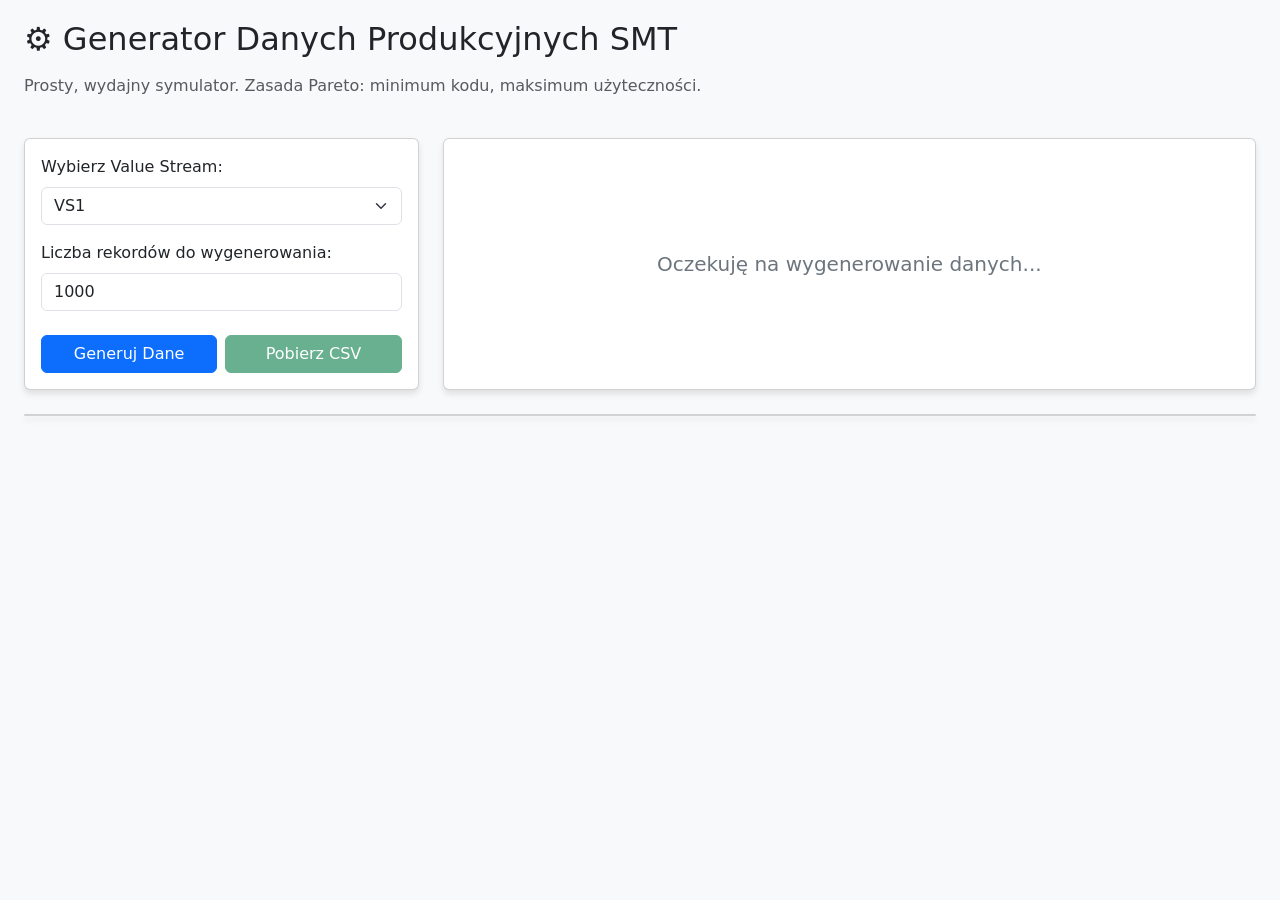
<file: csv_generator.html>
<!DOCTYPE html>
<html lang="pl">
<head>
    <meta charset="UTF-8">
    <meta name="viewport" content="width=device-width, initial-scale=1.0">
    <title>Symulator Danych Produkcyjnych 2026</title>
    <!-- Klasyka: Bootstrap do szybkiego i schludnego UI -->
    <link href="https://cdn.jsdelivr.net/npm/bootstrap@5.3.3/dist/css/bootstrap.min.css" rel="stylesheet">
    <style>
        body { background-color: #f8f9fa; padding-top: 20px; }
        .card { box-shadow: 0 4px 6px rgba(0,0,0,0.1); }
        .table-responsive { max-height: 500px; overflow-y: auto; }
        thead { position: sticky; top: 0; background-color: #fff; z-index: 1; }
        .pass { color: #198754; font-weight: bold; }
        .fail { color: #dc3545; font-weight: bold; }
    </style>
</head>
<body>

<div class="container-fluid px-4">
    <div class="row mb-4">
        <div class="col-12">
            <h2 class="mb-3">⚙️ Generator Danych Produkcyjnych SMT</h2>
            <p class="text-muted">Prosty, wydajny symulator. Zasada Pareto: minimum kodu, maksimum użyteczności.</p>
        </div>
    </div>

    <div class="row mb-4">
        <div class="col-md-4">
            <div class="card p-3">
                <label for="valueStream" class="form-label">Wybierz Value Stream:</label>
                <select id="valueStream" class="form-select mb-3">
                    <option value="VS1">VS1</option>
                    <option value="VS2">VS2</option>
                    <option value="VS3">VS3</option>
                    <option value="VS4">VS4</option>
                </select>

                <label for="recordCount" class="form-label">Liczba rekordów do wygenerowania:</label>
                <input type="number" id="recordCount" class="form-control mb-4" min="500" max="10000" step="100" value="1000">
                
                <div class="d-flex gap-2">
                    <button class="btn btn-primary w-50" onclick="generateData()">Generuj Dane</button>
                    <button class="btn btn-success w-50" id="downloadBtn" onclick="downloadCSV()" disabled>Pobierz CSV</button>
                </div>
            </div>
        </div>
        <div class="col-md-8">
            <div class="card p-3 h-100 justify-content-center">
                <h5 id="statusText" class="text-center text-secondary m-0">Oczekuję na wygenerowanie danych...</h5>
            </div>
        </div>
    </div>

    <div class="card p-0">
        <div class="table-responsive">
            <table class="table table-sm table-hover table-bordered m-0" id="dataTable" style="display: none;">
                <thead class="table-dark">
                    <tr>
                        <th>Timestamp</th>
                        <th>Value_Stream</th>
                        <th>Batch_ID</th>
                        <th>Product_SN</th>
                        <th>Station_ID</th>
                        <th>Tester_Type</th>
                        <th>Status</th>
                        <th>Error_Code</th>
                        <th>Measured_Value</th>
                        <th>Cost_Impact</th>
                        <th>Shift</th>
                        <th>Team</th>
                    </tr>
                </thead>
                <tbody id="tableBody"></tbody>
            </table>
        </div>
    </div>
</div>

<script>
    // Klasyka produkcyjna: tablice konfiguracyjne zamiast hardkodowania 
    const STATIONS = [
        { id: 'SPI', errors: ['ERR_EXCESS_PASTE', 'ERR_INSUFF_PASTE'], val: pass => pass ? `${randomInt(90, 110)}%` : `${randomInt(130, 160)}%` },
        { id: 'PnP', errors: ['ERR_MISSING_COMP', 'ERR_MISALIGNMENT'], val: pass => pass ? `0.0${randomInt(1, 5)}mm` : `0.${randomInt(15, 60)}mm` },
        { id: 'AOI_Pre', errors: ['ERR_TOMBSTONE', 'ERR_MISSING_COMP'], val: () => 'NA' },
        { id: 'Transport', errors: ['ERR_SENSOR_TIMEOUT', 'ERR_BOARD_JAM'], val: () => 'NA' },
        { id: 'Reflow_Oven', errors: ['ERR_TEMP_OOR'], val: pass => pass ? `${(Math.random() * 3 - 1.5).toFixed(1)} C` : `${(Math.random() * 5 + 3).toFixed(1)} C` },
        { id: 'AOI_Post', errors: ['ERR_SOLDER_BALL', 'ERR_BRIDGING', 'ERR_TOMBSTONE'], val: () => 'NA' }
    ];

    let generatedRecords = [];
    let currentUsedVS = 'VS1'; // Pamięta VS użyty podczas ostatniego generowania

    function randomInt(min, max) {
        return Math.floor(Math.random() * (max - min + 1) + min);
    }

    function formatTime(date) {
        return date.toISOString().replace('T', ' ').substring(0, 19);
    }

    function generateData() {
        const targetCount = parseInt(document.getElementById('recordCount').value);
        if (targetCount < 500 || targetCount > 10000) {
            alert('Wybierz wartość między 500 a 10000');
            return;
        }

        // Pobieramy aktualnie wybrany VS
        currentUsedVS = document.getElementById('valueStream').value;

        generatedRecords = [];
        let snCounter = 1;
        // Zaczynamy symulację od jakiegoś punktu w czasie
        let baseTime = new Date('2026-05-25T06:00:00'); 
        
        // Pętla tworząca produkty. Każdy produkt to 6 rekordów (stacji)
        while (generatedRecords.length < targetCount) {
            const productSN = `SN-${String(snCounter).padStart(6, '0')}`;
            // Symulacja równoległej pracy linii - start nowego produktu co ok. 20 sekund
            let productTime = new Date(baseTime.getTime() + (snCounter * 20000));

            for (let i = 0; i < STATIONS.length; i++) {
                if (generatedRecords.length >= targetCount) break;

                const station = STATIONS[i];
                // Czas przebywania na stacji (20-60 sekund)
                productTime = new Date(productTime.getTime() + randomInt(20000, 60000));
                
                // Realia produkcyjne: 92% yield na stację (zasada Pareto w awaryjności)
                const isPass = Math.random() < 0.92; 
                const status = isPass ? 'PASS' : 'FAIL';
                const errorCode = isPass ? 'NONE' : station.errors[randomInt(0, station.errors.length - 1)];
                const measuredValue = station.val(isPass);
                
                // Koszty tylko gdy FAIL (od 2.50 do 15.00)
                const costImpact = isPass ? '0.00' : (Math.random() * 12.5 + 2.5).toFixed(2);
                
                // Dodajemy znak + do pomiarów pieca
                let finalVal = measuredValue;
                if(station.id === 'Reflow_Oven' && isPass && parseFloat(measuredValue) > 0) {
                    finalVal = '+' + measuredValue;
                }

                generatedRecords.push({
                    Timestamp: formatTime(productTime),
                    Value_Stream: currentUsedVS, // Używamy wybranego VS
                    Batch_ID: 'DC-2621',
                    Product_SN: productSN,
                    Station_ID: station.id,
                    Tester_Type: 'In-line',
                    Status: status,
                    Error_Code: errorCode,
                    Measured_Value: finalVal,
                    Cost_Impact: costImpact,
                    Shift: '06:00-14:00',
                    Team: 'Brygada 1'
                });
            }
            snCounter++;
        }

        renderTable();
        document.getElementById('downloadBtn').disabled = false;
        document.getElementById('statusText').innerHTML = `✅ Pomyślnie wygenerowano <b>${generatedRecords.length}</b> rekordów dla <b>${currentUsedVS}</b>.`;
    }

    function renderTable() {
        const tbody = document.getElementById('tableBody');
        tbody.innerHTML = '';
        
        // Renderujemy tylko max 100 pierwszych do podglądu, żeby nie zamulić przeglądarki (DOM jest drogi)
        const displayLimit = Math.min(generatedRecords.length, 100);
        
        for (let i = 0; i < displayLimit; i++) {
            const r = generatedRecords[i];
            const statusClass = r.Status === 'PASS' ? 'pass' : 'fail';
            
            tbody.innerHTML += `
                <tr>
                    <td>${r.Timestamp}</td>
                    <td><strong>${r.Value_Stream}</strong></td>
                    <td>${r.Batch_ID}</td>
                    <td>${r.Product_SN}</td>
                    <td>${r.Station_ID}</td>
                    <td>${r.Tester_Type}</td>
                    <td class="${statusClass}">${r.Status}</td>
                    <td>${r.Error_Code}</td>
                    <td>${r.Measured_Value}</td>
                    <td>${r.Cost_Impact}</td>
                    <td>${r.Shift}</td>
                    <td>${r.Team}</td>
                </tr>
            `;
        }
        
        document.getElementById('dataTable').style.display = 'table';
        if (generatedRecords.length > 100) {
            tbody.innerHTML += `<tr><td colspan="12" class="text-center text-muted">... Pokazano 100 pierwszych rekordów ...</td></tr>`;
        }
    }

    function downloadCSV() {
        if (!generatedRecords.length) return;

        // Przygotowanie zawartości CSV
        const headers = Object.keys(generatedRecords[0]);
        const csvRows = [headers.join(',')];

        for (const row of generatedRecords) {
            const values = headers.map(header => row[header]);
            csvRows.push(values.join(','));
        }

        // Budowanie nazwy pliku
        const today = new Date();
        const dd = String(today.getDate()).padStart(2, '0');
        const mm = String(today.getMonth() + 1).padStart(2, '0');
        const yyyy = today.getFullYear();
        const dateStr = `${dd}${mm}${yyyy}`; // Format DDMMRRRR

        // Wyciąganie samego numeru z VS (np. 'VS1' -> '1')
        const vsNumber = currentUsedVS.replace('VS', ''); 
        
        // Generujemy unikalny klucz do pamięci podręcznej (localStorage) aby śledzić rewizje
        const trackerKey = `LOG_REV_${currentUsedVS}_${dateStr}`;
        let currentRevision = parseInt(localStorage.getItem(trackerKey) || '0');
        currentRevision++; // Podbijamy rewizję o 1
        localStorage.setItem(trackerKey, currentRevision.toString()); // Zapisujemy nową w pamięci

        // Formatowanie rewizji na 2 znaki (np. '01', '02')
        const revStr = String(currentRevision).padStart(2, '0');
        
        // Ostateczna nazwa pliku zgodna z formatem (np. VS_1_31052026-01.csv)
        const filename = `VS_${vsNumber}_${dateStr}-${revStr}.csv`;

        // Pobieranie pliku
        const blob = new Blob([csvRows.join('\n')], { type: 'text/csv' });
        const url = window.URL.createObjectURL(blob);
        const a = document.createElement('a');
        a.setAttribute('hidden', '');
        a.setAttribute('href', url);
        a.setAttribute('download', filename);
        document.body.appendChild(a);
        a.click();
        document.body.removeChild(a);

        // Aktualizacja statusu, aby pokazać jaką nazwę pobrano
        document.getElementById('statusText').innerHTML = `📥 Pobrano plik: <b>${filename}</b>`;
    }
</script>

</body>
</html>
</file>
